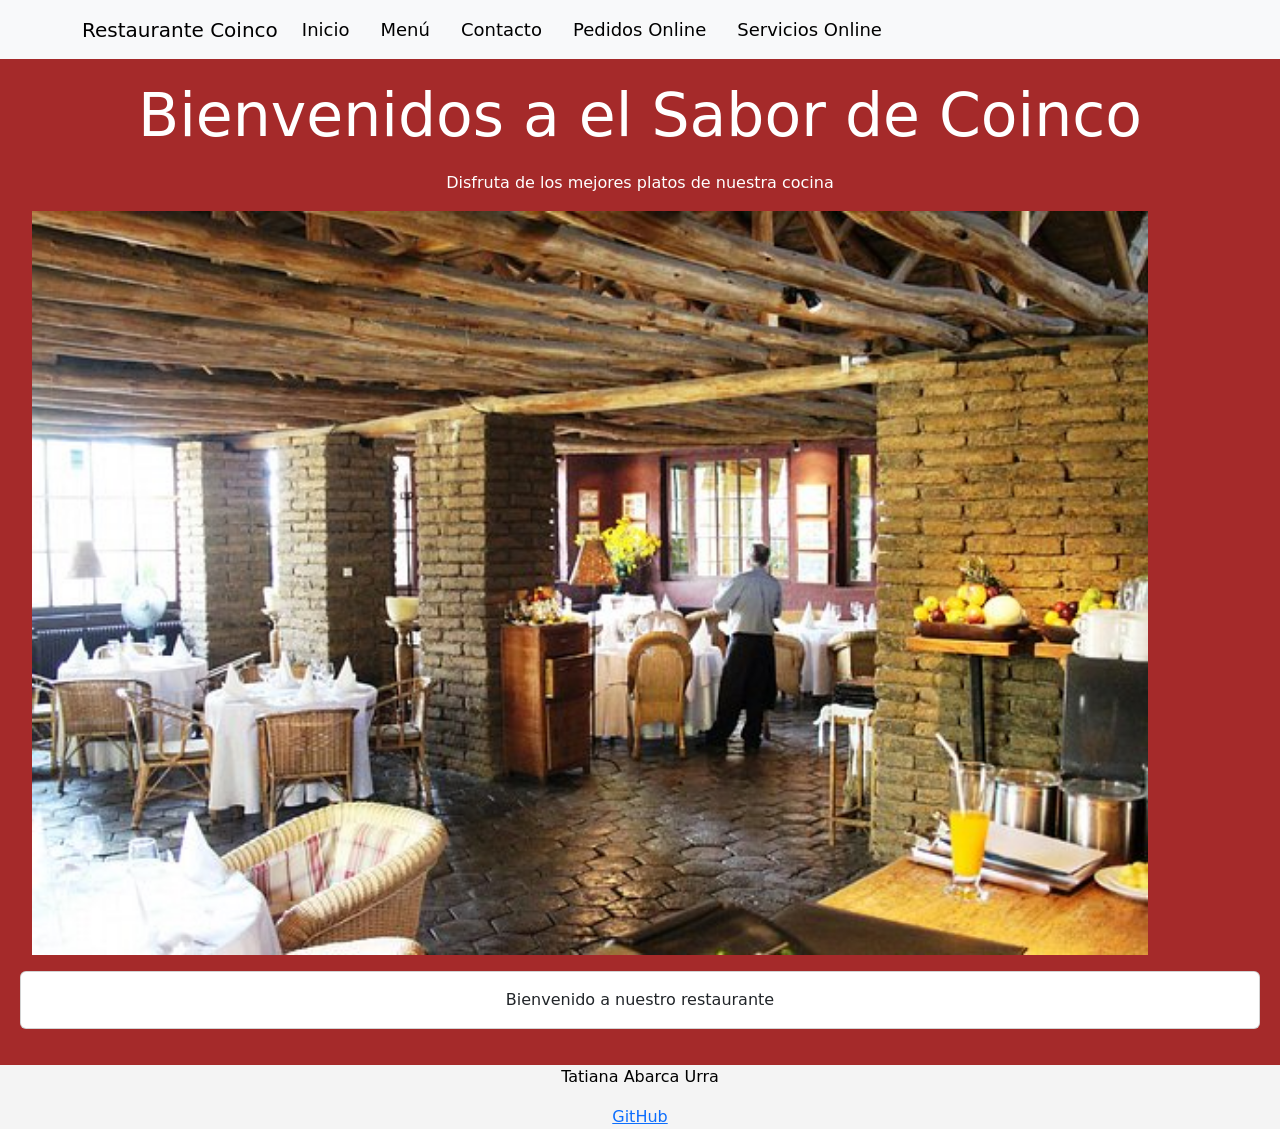
<file: index.html>
<!DOCTYPE html>
<html lang="es">

<head>
    <meta charset="UTF-8">
    <meta name="viewport" content="width=device-width, initial-scale=1.0">
    <link rel="stylesheet" href="https://cdnjs.cloudflare.com/ajax/libs/bootstrap/5.3.8/css/bootstrap.min.css"
        integrity="sha512-2bBQCjcnw658Lho4nlXJcc6WkV/UxpE/sAokbXPxQNGqmNdQrWqtw26Ns9kFF/yG792pKR1Sx8/Y1Lf1XN4GKA=="
        crossorigin="anonymous" referrerpolicy="no-referrer" />
    <link rel="stylesheet" href="css/estilos.css">
    <title>Restaurante Coinco</title>
</head>

<body>
    <nav class="navbar navbar-expand-lg navbar-light bg-light">
    <div class="container">
        <a class="navbar-brand" href="index.html">Restaurante Coinco</a>

        <button class="navbar-toggler" type="button" data-bs-toggle="collapse" data-bs-target="#menu">
            <span class="navbar-toggler-icon"></span>
        </button>

        <div class="collapse navbar-collapse" id="menu">
            <ul class="navbar-nav">
                <li class="nav-item">
                    <a class="nav-link" href="index.html">Inicio</a>
                </li>
                <li class="nav-item">
                    <a class="nav-link" href="menu.html">Menú</a>
                </li>
                <li class="nav-item">
                    <a class="nav-link" href="contacto.html">Contacto</a>
                </li>
                <li class="nav-item">
                    <a class="nav-link" href="pedidos_online.html">Pedidos Online</a>
                </li>
                <li class="nav-item">
                    <a class="nav-link" href="servicios_online.html">Servicios Online</a>
                </li>
            </ul>
        </div>
    </div>
</nav>

    <main>

        <h1 class="text-center texto-inicio">Bienvenidos a el Sabor de Coinco</h1>
        <p class="text-center">Disfruta de los mejores platos de nuestra cocina</p>
        <img class="img-fluid container" src="img/el-encuentro.jpg" alt="referencia">

        <div class="card mt-3">
            <div class="card-body text-center">
                Bienvenido a nuestro restaurante
            </div>
        </div>



    </main>

    <footer class="footer-simple text-center mt-3">
        <p>Tatiana Abarca Urra</p>
        <a href="https://github.com/TatiDT/actividades-de-HTML" target="_blank">GitHub</a>
    </footer>

</body>

</html>
</file>
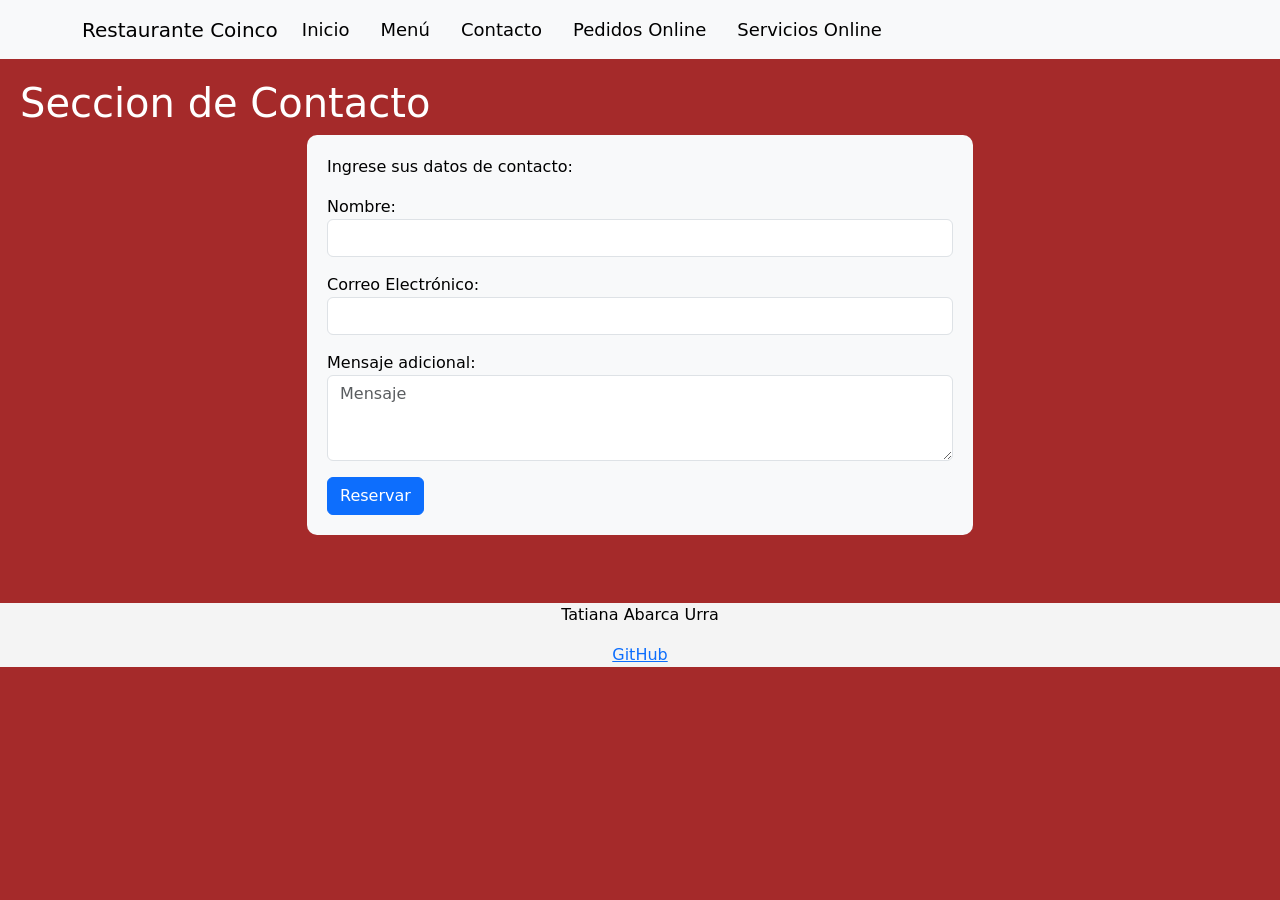
<file: contacto.html>
<!DOCTYPE html>
<html lang="es">

<head>
    <meta charset="UTF-8">
    <meta name="viewport" content="width=device-width, initial-scale=1.0">
    <link rel="stylesheet" href="https://cdnjs.cloudflare.com/ajax/libs/bootstrap/5.3.8/css/bootstrap.min.css"
        integrity="sha512-2bBQCjcnw658Lho4nlXJcc6WkV/UxpE/sAokbXPxQNGqmNdQrWqtw26Ns9kFF/yG792pKR1Sx8/Y1Lf1XN4GKA=="
        crossorigin="anonymous" referrerpolicy="no-referrer" />
    <link rel="stylesheet" href="css/estilos.css">
    <title>Prueba</title>
</head>

<body>
    <nav class="navbar navbar-expand-lg navbar-light bg-light">
    <div class="container">
        <a class="navbar-brand" href="index.html">Restaurante Coinco</a>

        <button class="navbar-toggler" type="button" data-bs-toggle="collapse" data-bs-target="#menu">
            <span class="navbar-toggler-icon"></span>
        </button>

        <div class="collapse navbar-collapse" id="menu">
            <ul class="navbar-nav">
                <li class="nav-item">
                    <a class="nav-link" href="index.html">Inicio</a>
                </li>
                <li class="nav-item">
                    <a class="nav-link" href="menu.html">Menú</a>
                </li>
                <li class="nav-item">
                    <a class="nav-link" href="contacto.html">Contacto</a>
                </li>
                <li class="nav-item">
                    <a class="nav-link" href="pedidos_online.html">Pedidos Online</a>
                </li>
                <li class="nav-item">
                    <a class="nav-link" href="servicios_online.html">Servicios Online</a>
                </li>
            </ul>
        </div>
    </div>
</nav>
    


    <main>

        <h1>Seccion de Contacto</h1>

        <form>

            <div class="mb-3">
                <p>Ingrese sus datos de contacto:</p>
                <label for="text">Nombre:</label>
                <input type="text" class="form-control" id="text" name="text" required>
            </div>
            <div class="mb-3">
                <label for="email">Correo Electrónico:</label>
                <input type="email" class="form-control" id="email" name="email" required>
            </div>
            <div class="mb-3">
                <label for="text">Mensaje adicional:</label>
                <textarea class="form-control" rows="3" placeholder="Mensaje" required></textarea>
            </div>

            <button type="submit" class="btn btn-primary">Reservar</button>
        </form>


    </main>

    <footer class="footer-simple text-center mt-5">
        <p>Tatiana Abarca Urra</p>
        <a href="https://github.com/TatiDT/actividades-de-HTML" target="_blank">GitHub</a>
    </footer>

</body>

</html>
</file>
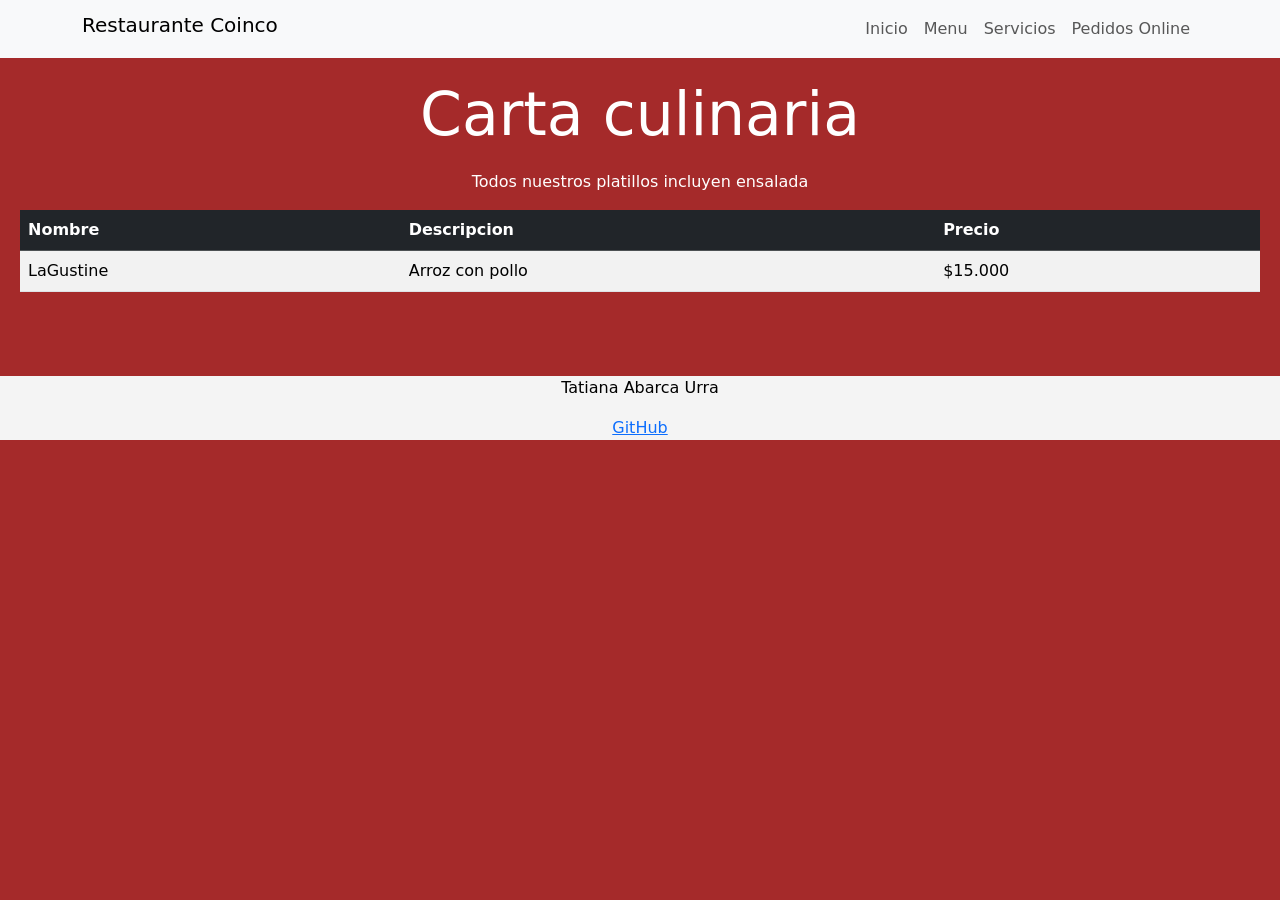
<file: menu.html>
<!DOCTYPE html>
<html lang="es">

<head>
    <meta charset="UTF-8">
    <meta name="viewport" content="width=device-width, initial-scale=1.0">
    <link rel="stylesheet" href="https://cdnjs.cloudflare.com/ajax/libs/bootstrap/5.3.8/css/bootstrap.min.css"
        integrity="sha512-2bBQCjcnw658Lho4nlXJcc6WkV/UxpE/sAokbXPxQNGqmNdQrWqtw26Ns9kFF/yG792pKR1Sx8/Y1Lf1XN4GKA=="
        crossorigin="anonymous" referrerpolicy="no-referrer" />
    <link rel="stylesheet" href="css/main.css">
    <title>Prueba</title>
</head>

<body>
    <nav class="navbar navbar-expand-lg navbar-light bg-light">
        <div class="container">
            <h1 class="navbar-brand" href="index.html">Restaurante Coinco</h1>
            <div class="navbar-nav">
                <a class="nav-link" href="index.html">Inicio</a>
                <a class="nav-link" href="menu.html">Menu</a>
                <a class="nav-link" href="servicios.html">Servicios</a>
                <a class="nav-link" href="pedidos_online.html">Pedidos Online</a>
            </div>
        </div>
    </nav>

    <main>

        <h1 class="text-center texto-inicio">Carta culinaria</h1>
        <p class="text-center">Todos nuestros platillos incluyen ensalada</p>

        <table class="table table-striped mt-3">
            <thead class="table-dark">
                <tr>
                    <th>Nombre</th>
                    <th>Descripcion</th>
                    <th>Precio</th>

                </tr>
            </thead>

            <tbody>
                <tr>
                    <td>LaGustine</td>
                    <td>Arroz con pollo</td>
                    <td>$15.000</td>

                </tr>
            </tbody>
        </table>



    </main>

    <footer class="footer-simple text-center mt-5">
        <p>Tatiana Abarca Urra</p>
        <a href="https://github.com/TatiDT/actividades-de-HTML" target="_blank">GitHub</a>
    </footer>

</body>

</html>
</file>
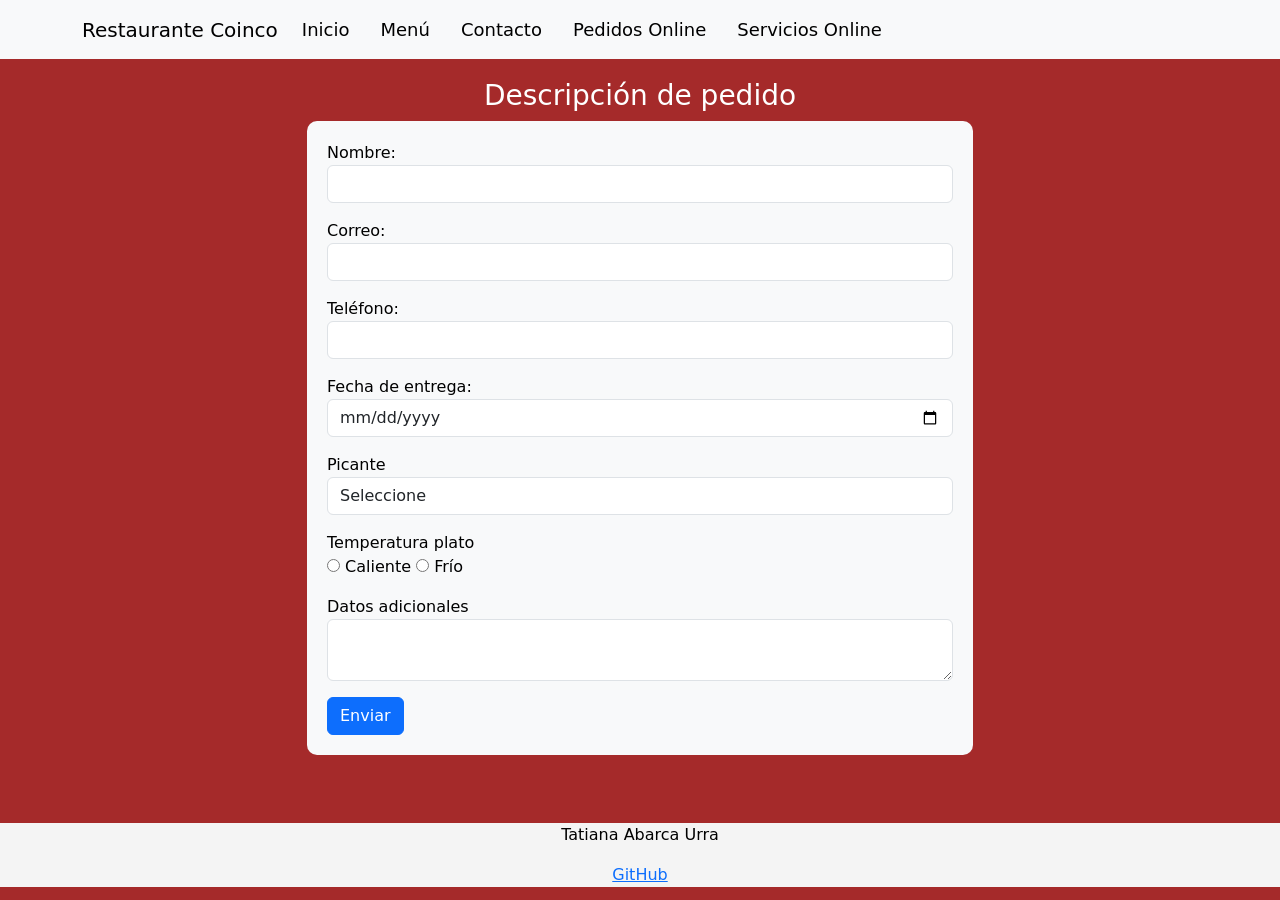
<file: pedidos_online.html>
<!DOCTYPE html>
<html lang="es">

<head>
    <meta charset="UTF-8">
    <meta name="viewport" content="width=device-width, initial-scale=1.0">
    <link rel="stylesheet" href="https://cdnjs.cloudflare.com/ajax/libs/bootstrap/5.3.8/css/bootstrap.min.css"
        integrity="sha512-2bBQCjcnw658Lho4nlXJcc6WkV/UxpE/sAokbXPxQNGqmNdQrWqtw26Ns9kFF/yG792pKR1Sx8/Y1Lf1XN4GKA=="
        crossorigin="anonymous" referrerpolicy="no-referrer" />
    <link rel="stylesheet" href="css/estilos.css">
    <title>Prueba</title>
</head>

<body>
    <nav class="navbar navbar-expand-lg navbar-light bg-light">
    <div class="container">
        <a class="navbar-brand" href="index.html">Restaurante Coinco</a>

        <button class="navbar-toggler" type="button" data-bs-toggle="collapse" data-bs-target="#menu">
            <span class="navbar-toggler-icon"></span>
        </button>

        <div class="collapse navbar-collapse" id="menu">
            <ul class="navbar-nav">
                <li class="nav-item">
                    <a class="nav-link" href="index.html">Inicio</a>
                </li>
                <li class="nav-item">
                    <a class="nav-link" href="menu.html">Menú</a>
                </li>
                <li class="nav-item">
                    <a class="nav-link" href="contacto.html">Contacto</a>
                </li>
                <li class="nav-item">
                    <a class="nav-link" href="pedidos_online.html">Pedidos Online</a>
                </li>
                <li class="nav-item">
                    <a class="nav-link" href="servicios_online.html">Servicios Online</a>
                </li>
            </ul>
        </div>
    </div>
</nav>
    <main>
        <h3 class="text-center">Descripción de pedido</h3>

        <form>
            <div class="mb-3">

                <label for="text">Nombre:</label>
                <input class="form-control" id="text" name="text" required>

            </div>
            <div class="mb-3">

                <label for="email">Correo:</label>
                <input type="email" class="form-control" id="email" name="email" required>

            </div>

            <div class="mb-3">

                <label for="phone">Teléfono:</label>
                <input type="number" class="form-control" id="phone" name="phone" required>
            </div>

            <div class="mb-3">
                <label for="date">Fecha de entrega:</label>
                <input type="date" class="form-control" id="date" name="date" required>
            </div>

            <div class="mb-3">
                <label for="spicy">Picante</label>
                <select class="form-control" id="spicy" name="spicy" required>
                    <option value="">Seleccione</option>
                    <option value="si">Sí</option>
                    <option value="no">No</option>
                </select>
            </div>

            <div class="mb-3">
                <label for="temperature">Temperatura plato</label><br>
                <input type="radio" name="temperature" id="caliente" value="caliente" required>
                <label for="caliente">Caliente</label>

                <input type="radio" name="temperature" id="frio" value="frio" required>
                <label for="frio">Frío</label>
            </div>
            <div class="mb-3">

                <label for="additional">Datos adicionales</label>
                <textarea class="form-control" id="additional" name="additional" required></textarea>

            </div>

            <button type="submit" class="btn btn-primary">Enviar</button>








        </form>

    </main>

    <footer class="footer-simple text-center mt-5">
        <p>Tatiana Abarca Urra</p>
        <a href="https://github.com/TatiDT/actividades-de-HTML" target="_blank">GitHub</a>
    </footer>

</body>

</html>
</file>
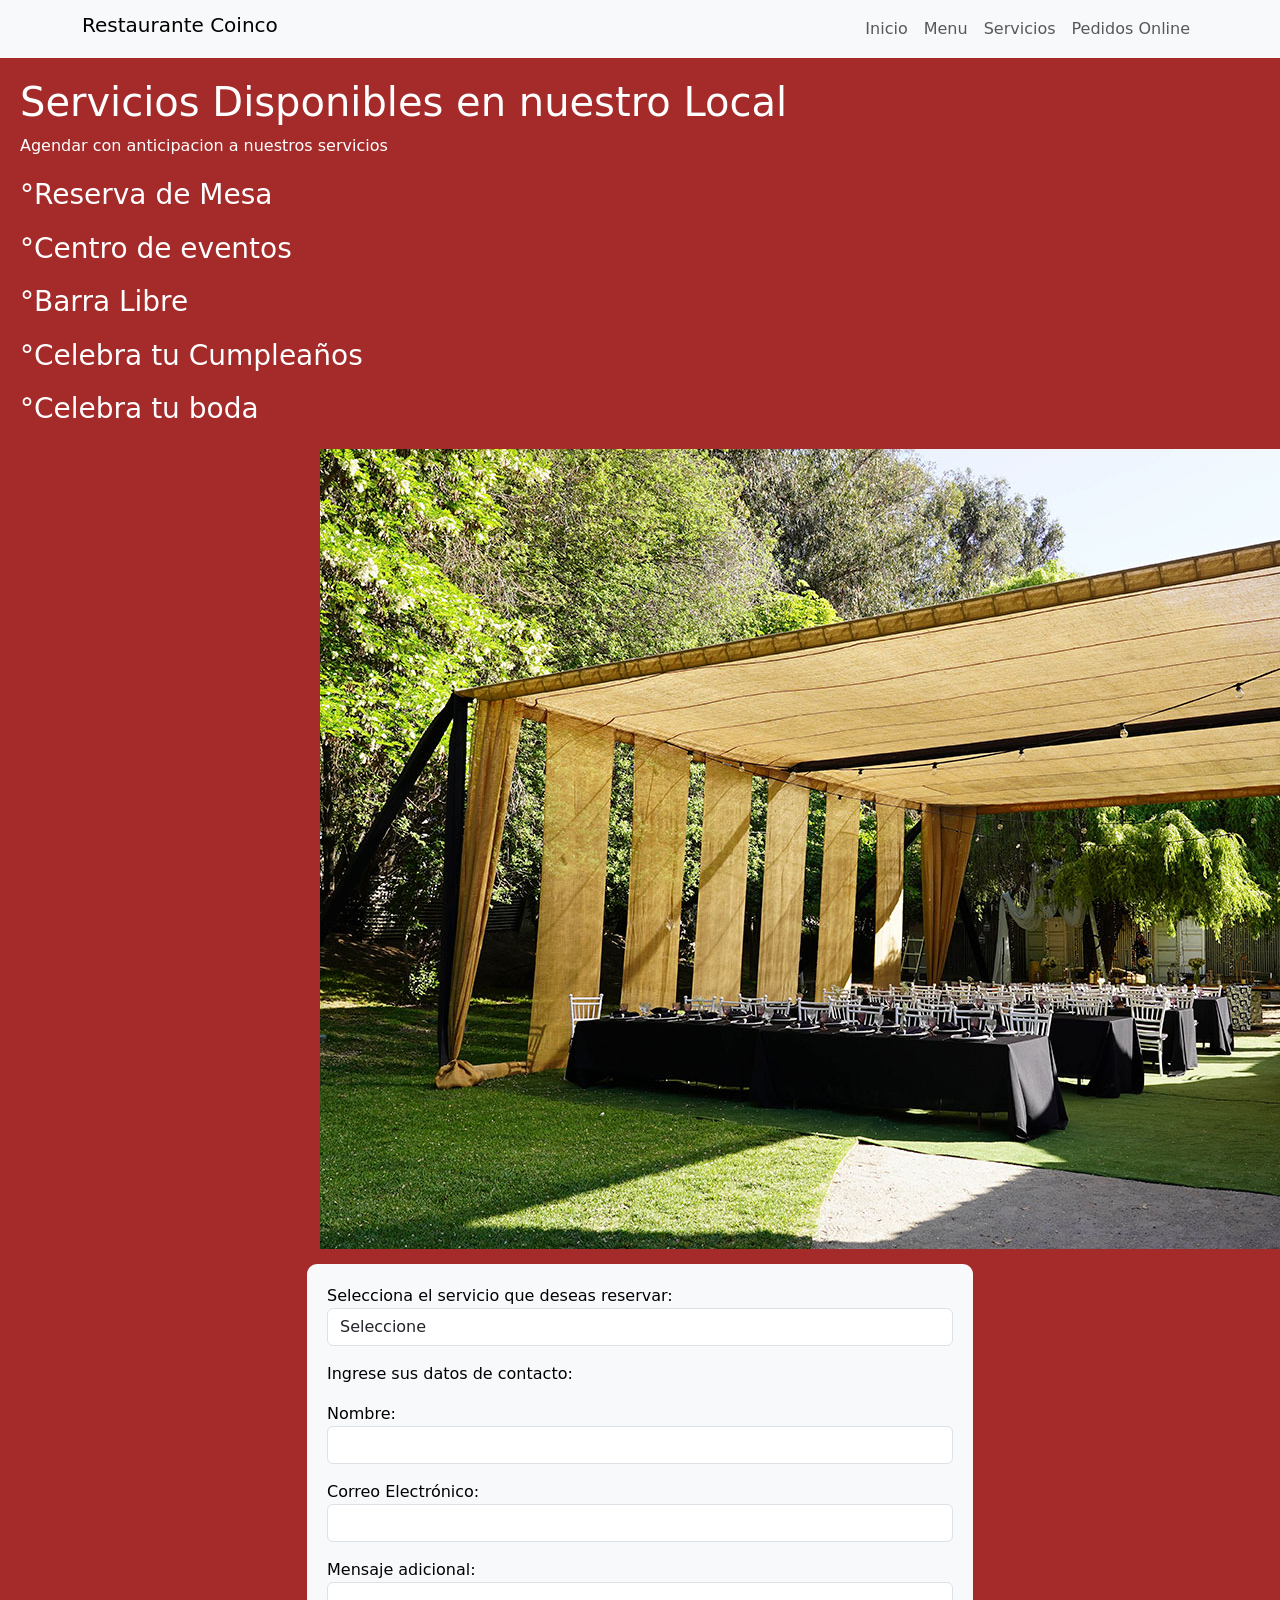
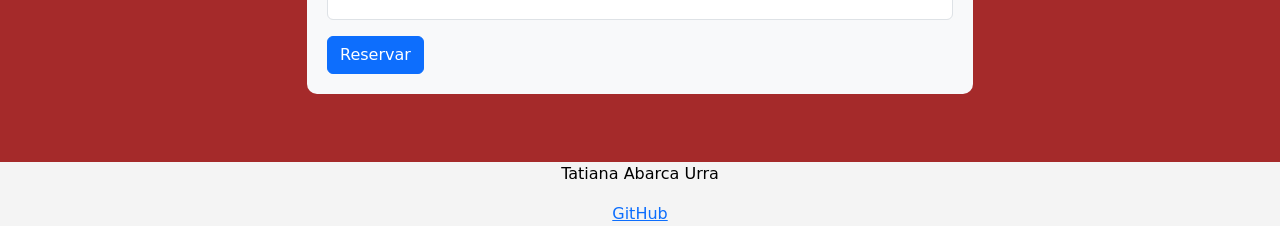
<file: servicios.html>
<!DOCTYPE html>
<html lang="es">

<head>
    <meta charset="UTF-8">
    <meta name="viewport" content="width=device-width, initial-scale=1.0">
    <link rel="stylesheet" href="https://cdnjs.cloudflare.com/ajax/libs/bootstrap/5.3.8/css/bootstrap.min.css"
        integrity="sha512-2bBQCjcnw658Lho4nlXJcc6WkV/UxpE/sAokbXPxQNGqmNdQrWqtw26Ns9kFF/yG792pKR1Sx8/Y1Lf1XN4GKA=="
        crossorigin="anonymous" referrerpolicy="no-referrer" />
    <link rel="stylesheet" href="css/main.css">
    <title>Prueba</title>
</head>

<body>
    <nav class="navbar navbar-expand-lg navbar-light bg-light">
        <div class="container">
            <h1 class="navbar-brand" href="index.html">Restaurante Coinco</h1>
            <div class="navbar-nav">
                <a class="nav-link" href="index.html">Inicio</a>
                <a class="nav-link" href="menu.html">Menu</a>
                <a class="nav-link" href="servicios.html">Servicios</a>
                <a class="nav-link" href="pedidos_online.html">Pedidos Online</a>
            </div>
        </div>
    </nav>

    <main>

        <h1>Servicios Disponibles en nuestro Local</h1>
        <p>Agendar con anticipacion a nuestros servicios</p>


        <h2 class="texto-servicio">°Reserva de Mesa</h2>
        <h2 class="texto-servicio">°Centro de eventos</h2>
        <h2 class="texto-servicio">°Barra Libre</h2>
        <h2 class="texto-servicio">°Celebra tu Cumpleaños</h2>
        <h2 class="texto-servicio">°Celebra tu boda</h2>
        <img class="FOTO-SERVICIO" src="img/001-027-ayres.jpg" alt="referencia" class="img-fluid">

        <form>

            <div class="mb-3">
                <label for="service">Selecciona el servicio que deseas reservar:</label>
                <select class="form-control" id="service" name="service" required>
                    <option value="">Seleccione</option>
                    <option value="reserva">Reserva de Mesa</option>
                    <option value="eventos">Centro de eventos</option>
                    <option value="barra">Barra Libre</option>
                    <option value="cumpleaños">Celebra tu Cumpleaños</option>
                    <option value="boda">Celebra tu boda</option>
                </select>
            </div>

            <div class="mb-3">
                <p>Ingrese sus datos de contacto:</p>
                <label for="text">Nombre:</label>
                <input type="text" class="form-control" id="text" name="text" required>
            </div>
            <div class="mb-3">
                <label for="email">Correo Electrónico:</label>
                <input type="email" class="form-control" id="email" name="email" required>
            </div>
            <div class="mb-3">
                <label for="text">Mensaje adicional:</label>
                <input type="text" class="form-control" id="text" name="text" required>
            </div>

            <button type="submit" class="btn btn-primary">Reservar</button>
        </form>


    </main>

    <footer class="footer-simple text-center mt-5">
        <p>Tatiana Abarca Urra</p>
        <a href="https://github.com/TatiDT/actividades-de-HTML" target="_blank">GitHub</a>
    </footer>

</body>

</html>
</file>
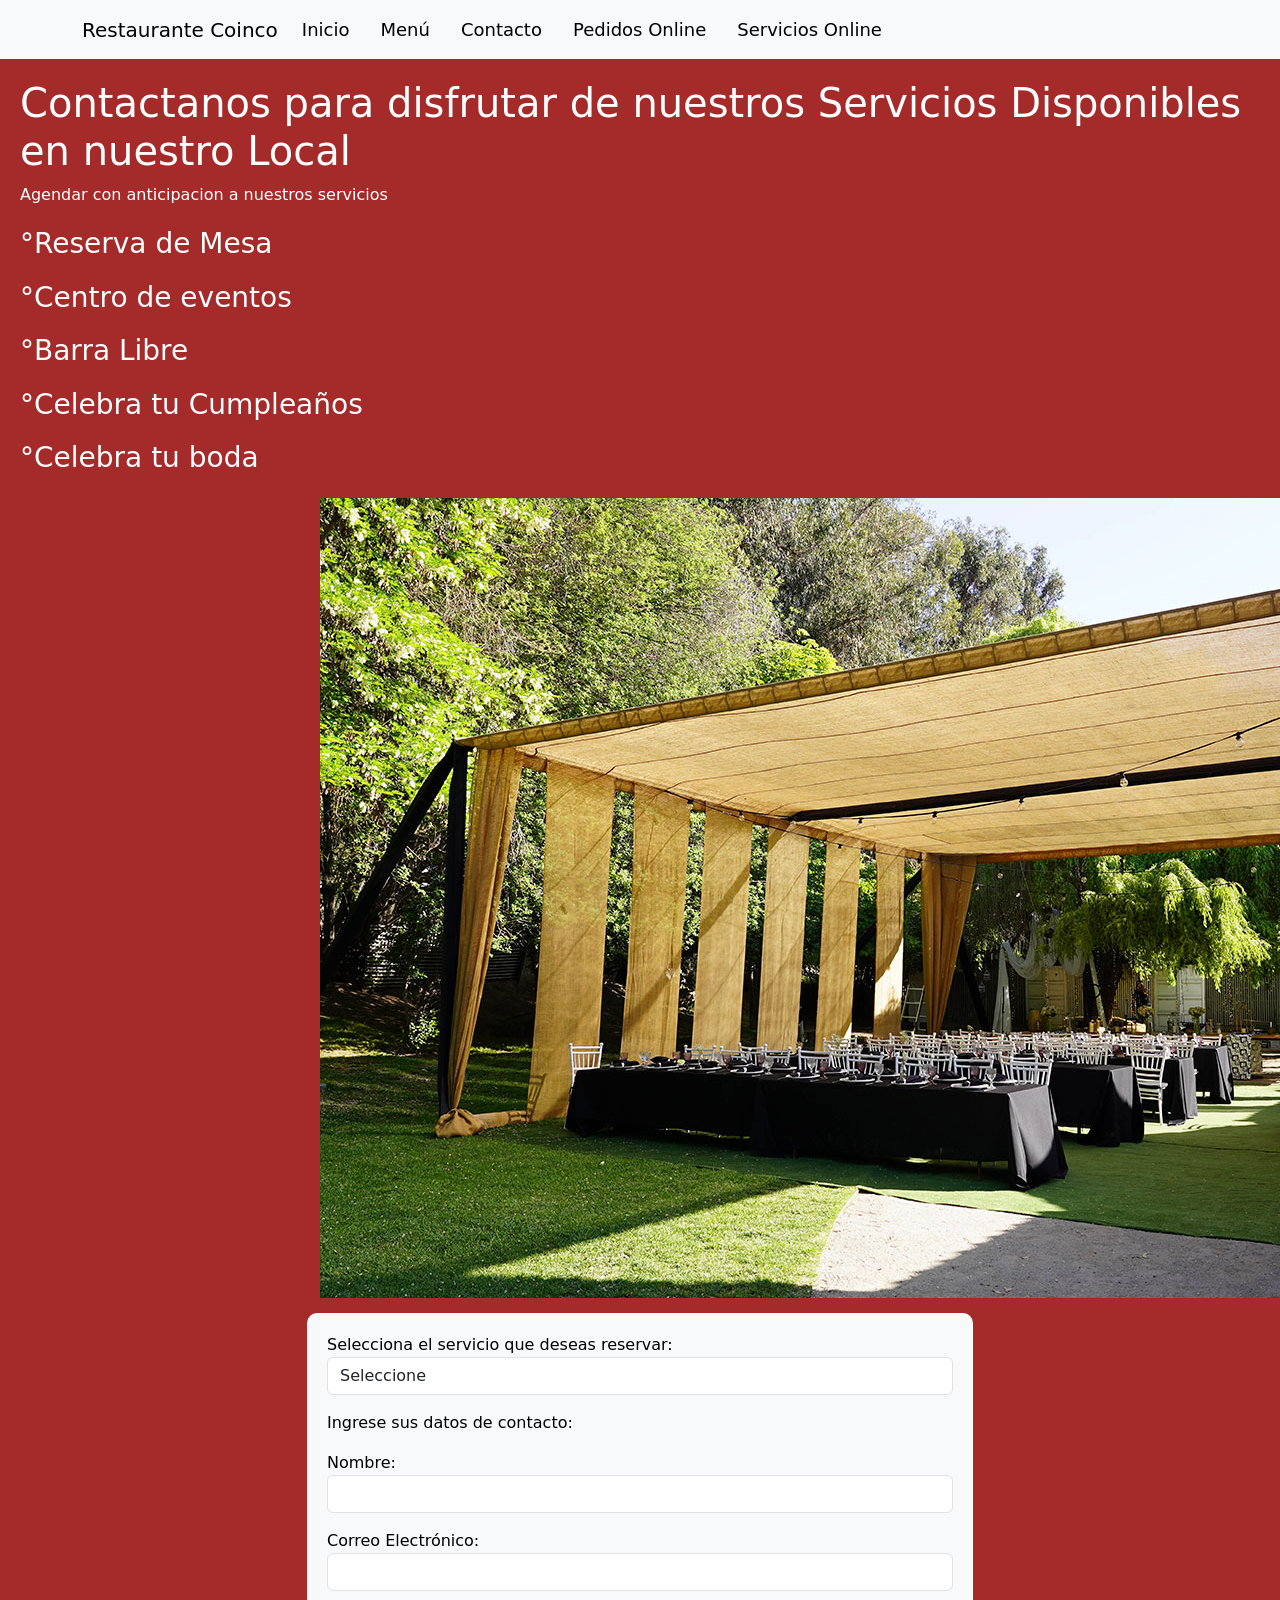
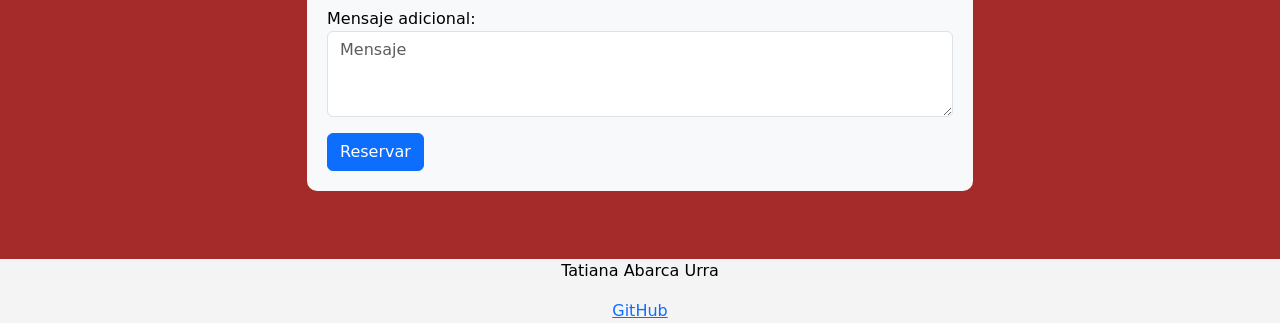
<file: servicios_online.html>
<!DOCTYPE html>
<html lang="es">

<head>
    <meta charset="UTF-8">
    <meta name="viewport" content="width=device-width, initial-scale=1.0">
    <link rel="stylesheet" href="https://cdnjs.cloudflare.com/ajax/libs/bootstrap/5.3.8/css/bootstrap.min.css"
        integrity="sha512-2bBQCjcnw658Lho4nlXJcc6WkV/UxpE/sAokbXPxQNGqmNdQrWqtw26Ns9kFF/yG792pKR1Sx8/Y1Lf1XN4GKA=="
        crossorigin="anonymous" referrerpolicy="no-referrer" />
    <link rel="stylesheet" href="css/estilos.css">
    <title>Prueba</title>
</head>

<body>
    <nav class="navbar navbar-expand-lg navbar-light bg-light">
    <div class="container">
        <a class="navbar-brand" href="index.html">Restaurante Coinco</a>

        <button class="navbar-toggler" type="button" data-bs-toggle="collapse" data-bs-target="#menu">
            <span class="navbar-toggler-icon"></span>
        </button>

        <div class="collapse navbar-collapse" id="menu">
            <ul class="navbar-nav">
                <li class="nav-item">
                    <a class="nav-link" href="index.html">Inicio</a>
                </li>
                <li class="nav-item">
                    <a class="nav-link" href="menu.html">Menú</a>
                </li>
                <li class="nav-item">
                    <a class="nav-link" href="contacto.html">Contacto</a>
                </li>
                <li class="nav-item">
                    <a class="nav-link" href="pedidos_online.html">Pedidos Online</a>
                </li>
                <li class="nav-item">
                    <a class="nav-link" href="servicios_online.html">Servicios Online</a>
                </li>
            </ul>
        </div>
    </div>
</nav>

    <main>

        <h1> Contactanos para disfrutar de nuestros Servicios Disponibles en nuestro Local</h1>
        <p>Agendar con anticipacion a nuestros servicios</p>


        <h2 class="texto-servicio">°Reserva de Mesa</h2>
        <h2 class="texto-servicio">°Centro de eventos</h2>
        <h2 class="texto-servicio">°Barra Libre</h2>
        <h2 class="texto-servicio">°Celebra tu Cumpleaños</h2>
        <h2 class="texto-servicio">°Celebra tu boda</h2>
        <img class="FOTO-SERVICIO" src="img/001-027-ayres.jpg" alt="referencia" class="img-fluid">

        <form>

            <div class="mb-3">
                <label for="service">Selecciona el servicio que deseas reservar:</label>
                <select class="form-control" id="service" name="service" required>
                    <option value="">Seleccione</option>
                    <option value="reserva">Reserva de Mesa</option>
                    <option value="eventos">Centro de eventos</option>
                    <option value="barra">Barra Libre</option>
                    <option value="cumpleaños">Celebra tu Cumpleaños</option>
                    <option value="boda">Celebra tu boda</option>
                </select>
            </div>

            <div class="mb-3">
                <p>Ingrese sus datos de contacto:</p>
                <label for="text">Nombre:</label>
                <input type="text" class="form-control" id="text" name="text" required>
            </div>
            <div class="mb-3">
                <label for="email">Correo Electrónico:</label>
                <input type="email" class="form-control" id="email" name="email" required>
            </div>
            <div class="mb-3">
                <label for="text">Mensaje adicional:</label>
                <textarea class="form-control" rows="3" placeholder="Mensaje" required></textarea>
            </div>

            <button type="submit" class="btn btn-primary">Reservar</button>
        </form>


    </main>

    <footer class="footer-simple text-center mt-5">
        <p>Tatiana Abarca Urra</p>
        <a href="https://github.com/TatiDT/actividades-de-HTML" target="_blank">GitHub</a>
    </footer>

</body>

</html>
</file>
<file: css/estilos.css>
.texto-inicio {            
    font-size: 60px;
    color: white;
    margin-bottom: 20px;
}
/*tetxto-inicio es el nombre de la clase, se le asigna un tamaño de letra de 60px, color blanco y un margen inferior de 20px*/



.navbar {
    background-color: brown;
}

body{
    color: white;
    background-color: brown;
    margin: 0;
    padding: 0;
}

footer {
    color: black;
    background-color: rgb(244, 244, 244);
    text-align: center;
    padding: 0;
    

}

main{
    padding: 20px;
    
}

form {
    max-width: 666px;
    margin: 0 auto;
    padding: 20px;
    background-color: #f8f9fa;
    border-radius: 10px;
    color: black;
}

.navbar-barand {
    font-size: 50px;
    font-weight: bold;
    color: white;
}

.nav-link {
    color: black;
    font-size: 18px;
    margin-right: 15px;
}

.texto-servicio {
    padding-right: 100px;
    font-size: 28px;
    margin-top: 20px;
}
/*mi clase propia para el texto de los servicios con un tamaño de letra de 28px un margen superior de 20px y un padding a la derecha de 100px*/

.FOTO-SERVICIO {
    border-radius: 20px;
    padding-left: 300px;
    margin: 15px 0; 
}
/* esta clase es para estilizar la imagen de los servicios con un borde redondeado de 20px, un padding a la izquierda de 300px y un margen vertical de 15px*/
</file>
<file: css/main.css>
.texto-inicio {
    font-size: 60px;
    color: white;
    margin-bottom: 20px;
}



navbar {
    background-color: brown;
}

body{
    color: white;
    background-color: brown;
    margin: 0;
    padding: 0;
}

footer {
    color: black;
    background-color: rgb(244, 244, 244);
    text-align: center;
    padding: 0;
    

}

main{
    padding: 20px;
    
}

form {
    max-width: 666px;
    margin: 0 auto;
    padding: 20px;
    background-color: #f8f9fa;
    border-radius: 10px;
    color: black;
}

navbar-barand {
    font-size: 50px;
    font-weight: bold;
    color: white;
}

nav-link {
    color: black;
    font-size: 18px;
    margin-right: 15px;
}

.texto-servicio {
    padding-right: 100px;
    font-size: 28px;
    margin-top: 20px;
}

.FOTO-SERVICIO {
    border-radius: 20px;
    padding-left: 300px;
    margin: 15px 0; 
}
</file>
